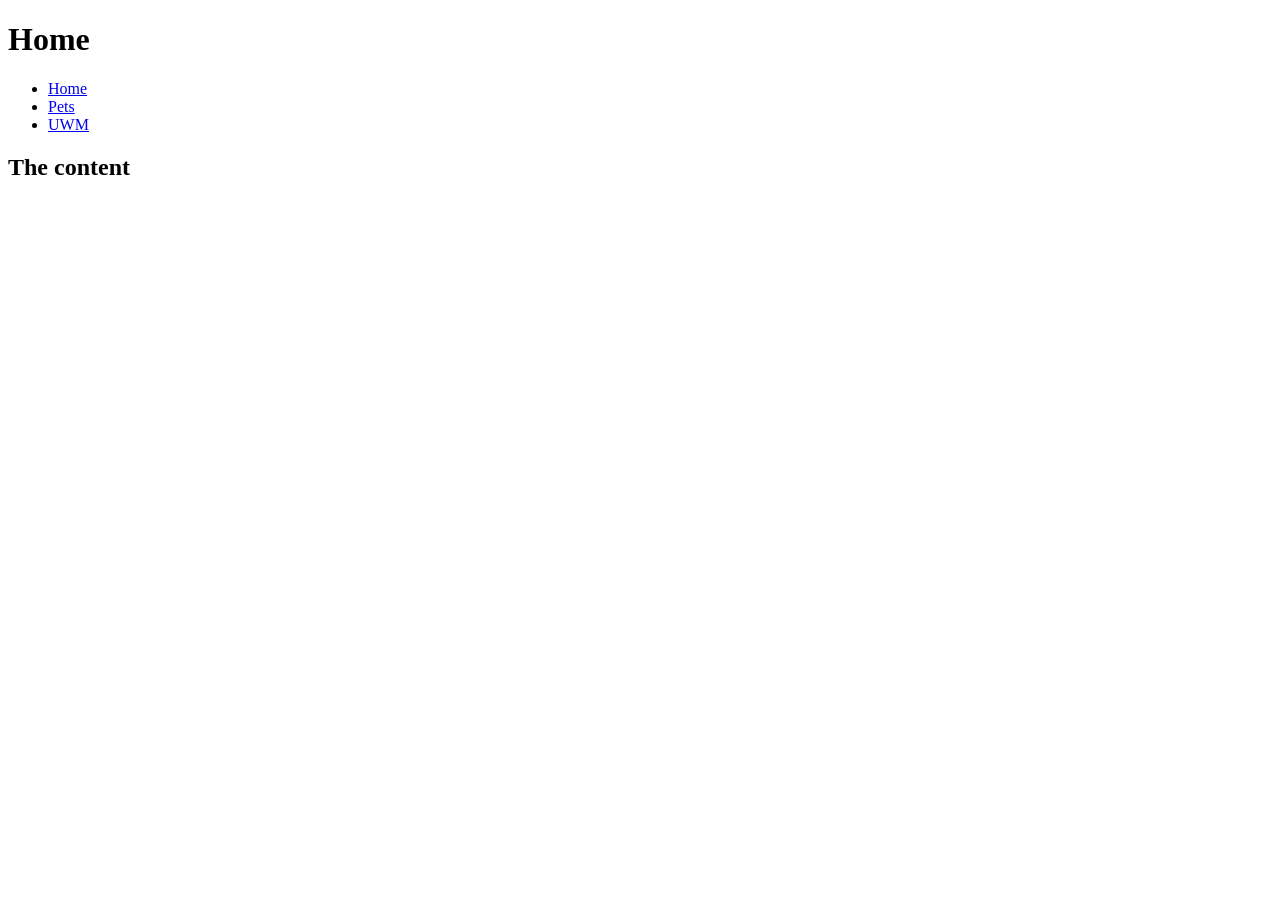
<file: index.html>
<!DOCTYPE html>
<html lang="en">
    <head>
        <meta charset="utf-8">
        <title>Home</title>
    </head>

    <body>
        <header>
        <h1>Home</h1>
        <nav>
            <ul>
                <li><a href="index.html">Home</a></li>
                <li><a href="pets.html">Pets</a></li>
                <li><a href="uwm.html">UWM</a></li>
            </ul>
        </nav>
        </header>

        <main>
            <h2>The content</h2>
        </main>
    </body>
</html>
</file>
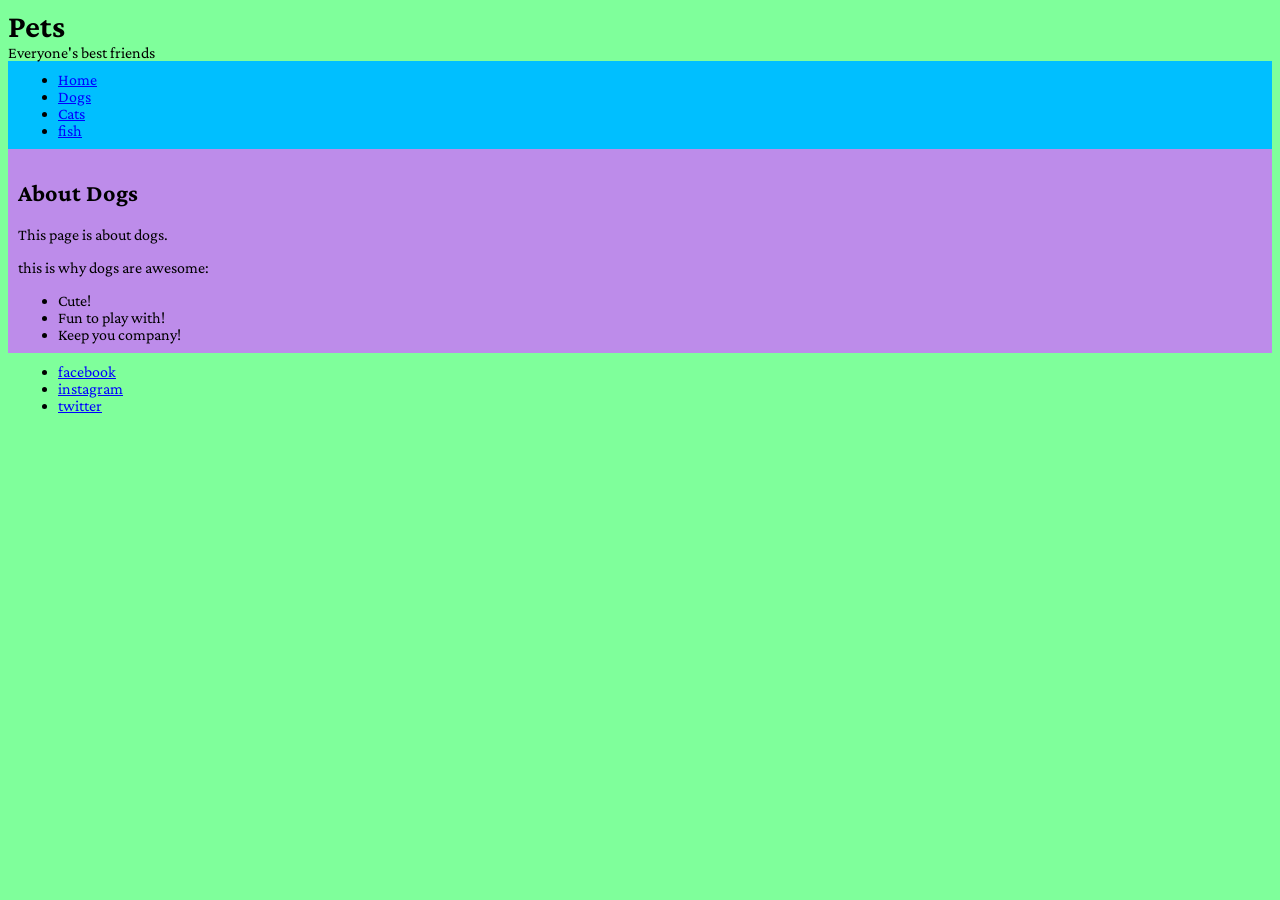
<file: pets.html>
<!DOCTYPE html>
<html lang="en">
    <head>
        <meta charset="utf-8">
        <title>Pets</title>
       

    <link rel="preconnect" href="https://fonts.googleapis.com">
    <link rel="preconnect" href="https://fonts.gstatic.com" crossorigin>
    <link href="https://fonts.googleapis.com/css2?family=Bebas+Neue&family=Crimson+Pro:ital,wght@0,200..900;1,200..900&display=swap" rel="stylesheet">
    
        <link rel="stylesheet" href="pets.css">
    </head>

    <body>
        <header>
        <h1 class="site-heading">Pets</h1>
        <p class="tag-line">Everyone's best friends</p>
        <nav class="header-nav">
            <ul>
                <li><a href="index.html">Home</a></li>
                <li><a href="">Dogs</a></li>
                <li><a href="">Cats</a></li>
                <li><a href="">fish</a></li>
            </ul>
        </nav>
        </header>

        <main class="main-content">
            <h2>About Dogs</h2>
            <p>This page is about dogs.</p>
            <p>this is why dogs are awesome:</p>

            <ul>
                <li>Cute!</li>
                <li>Fun to play with!</li>
                <li>Keep you company!</li>
            </ul>
        </main>

        <footer class="site-footer">
            <ul>
            <li><a href="">facebook</a></li>
            <li><a href="">instagram</a></li>
            <li><a href="">twitter</a></li>
            </ul>
        </footer>

 

    </body>
</html>
</file>
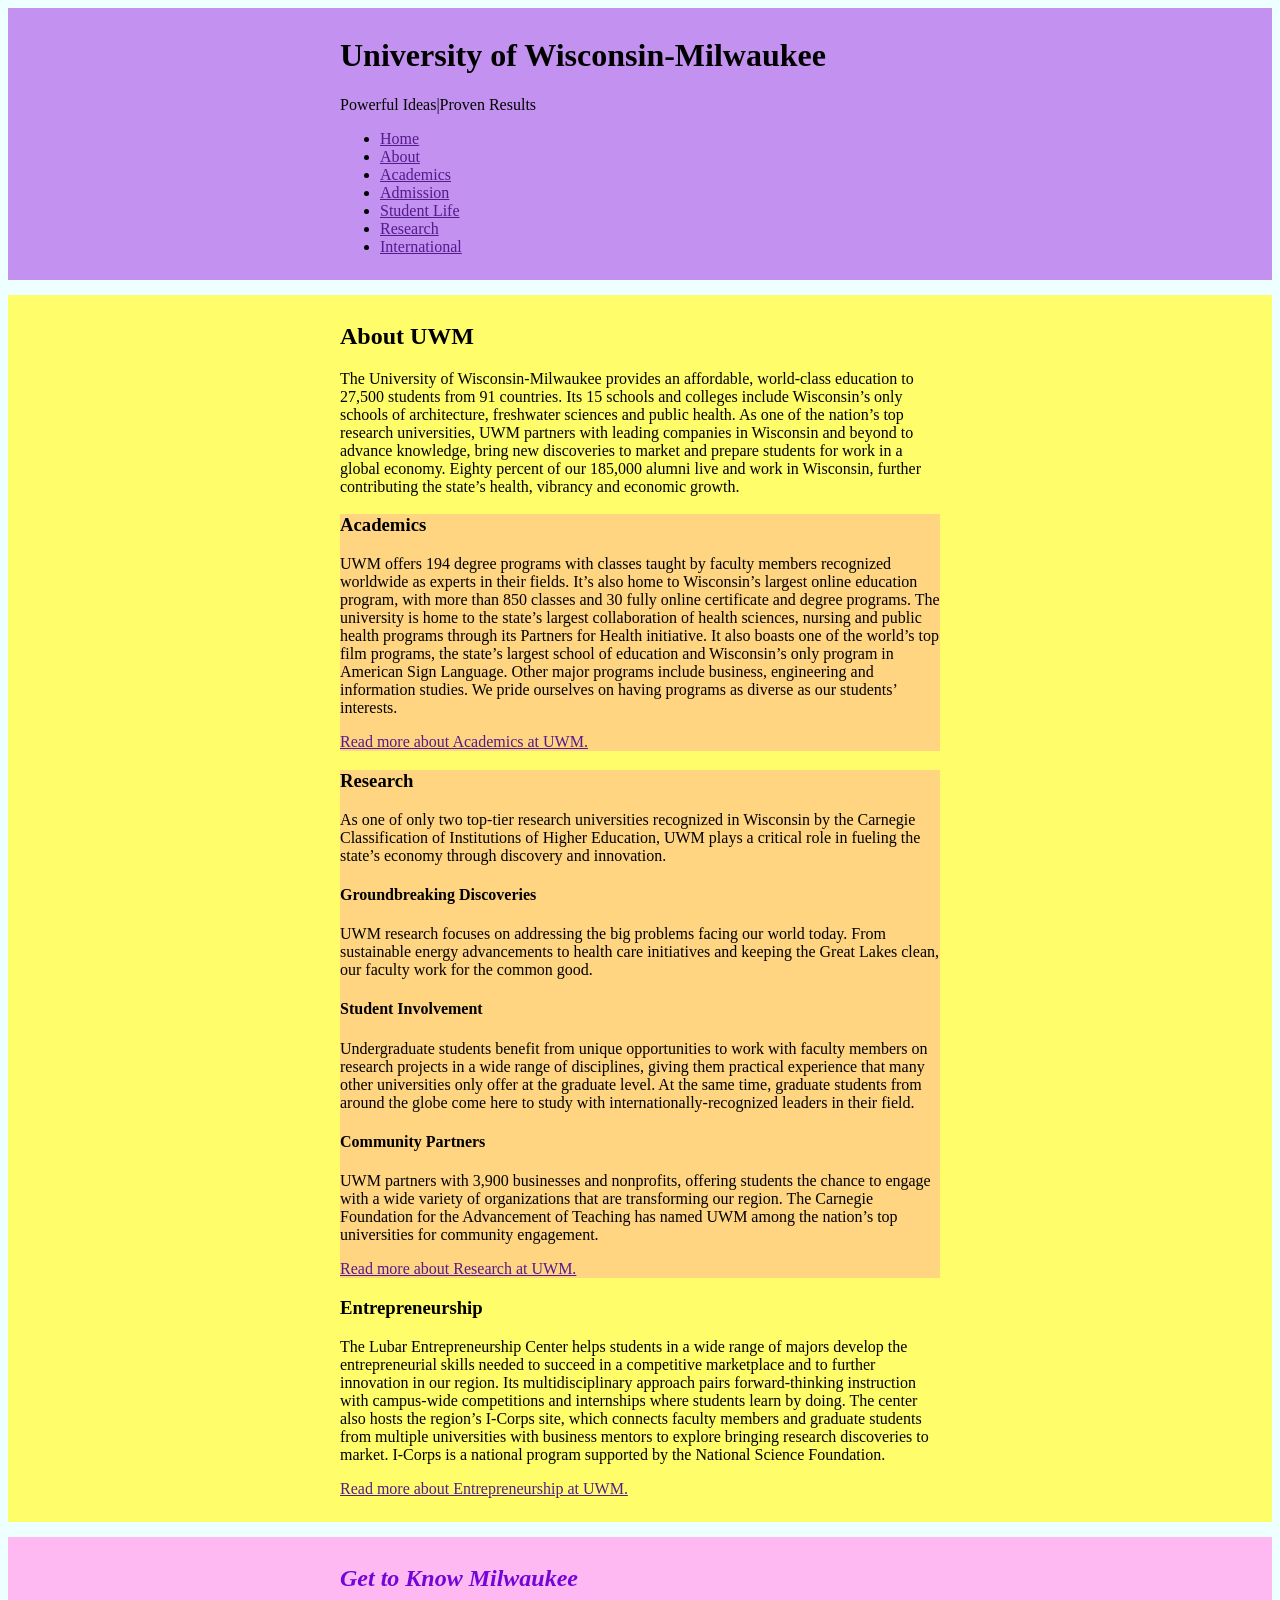
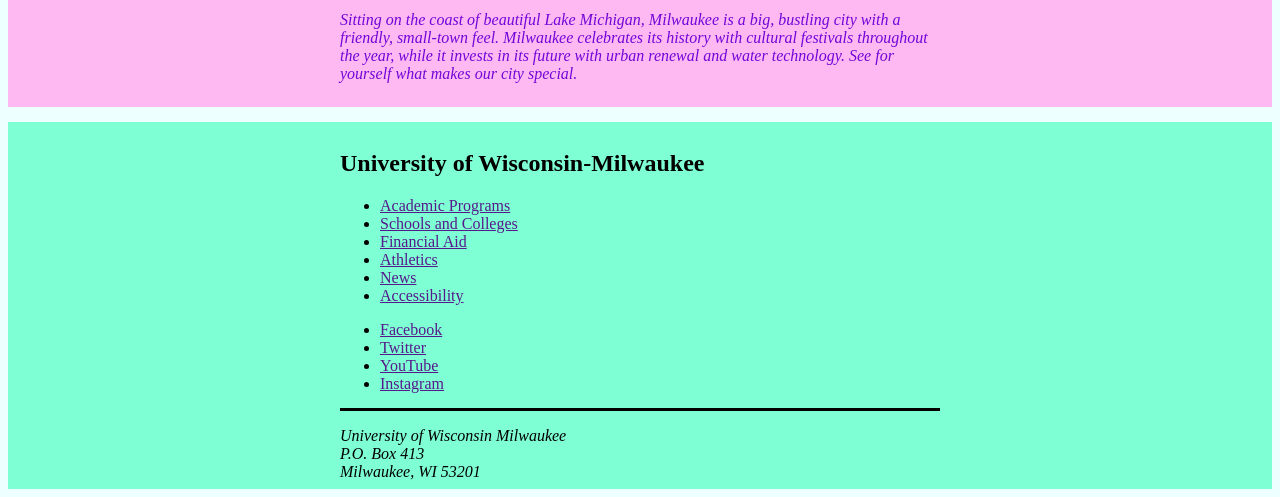
<file: uwm.html>
<!DOCTYPE html>
<html lang="en">
    <head>
        <meta charset="utf-8">
        <title>UWM</title>
        <link rel="stylesheet" href="uwm.css">
    </head>

    <body>
       
        <header class="site-header">
        <div class="wrapper">
        <h1>University of Wisconsin-Milwaukee</h1>
        <p>Powerful Ideas|Proven Results</p>
        <nav>
            <ul>
                <li><a href="">Home</a></li>
                <li><a href="">About</a></li>
                <li><a href="">Academics</a></li>
                <li><a href="">Admission</a></li>
                <li><a href="">Student Life</a></li>
                <li><a href="">Research</a></li>
                <li><a href="">International</a></li>
            </ul>
        </nav>
        </div>
        </header>

        <main class="site-main">
            <article class="wrapper">
                <h2>About UWM</h2>
                <p>The University of Wisconsin-Milwaukee provides an affordable, world-class education to 27,500 students from 91 countries. Its 15 schools and colleges include Wisconsin’s only schools of architecture, freshwater sciences and public health. As one of the nation’s top research universities, UWM partners with leading companies in Wisconsin and beyond to advance knowledge, bring new discoveries to market and prepare students for work in a global economy. Eighty percent of our 185,000 alumni live and work in Wisconsin, further contributing the state’s health, vibrancy and economic growth.</p>
                
                <section class="article-section">
                    <h3>Academics</h3>

                    <p>UWM offers 194 degree programs with classes taught by faculty members recognized worldwide as experts in their fields. It’s also home to Wisconsin’s largest online education program, with more than 850 classes and 30 fully online certificate and degree programs. The university is home to the state’s largest collaboration of health sciences, nursing and public health programs through its Partners for Health initiative. It also boasts one of the world’s top film programs, the state’s largest school of education and Wisconsin’s only program in American Sign Language. Other major programs include business, engineering and information studies. We pride ourselves on having programs as diverse as our students’ interests.</p>

                    <p><a href="">Read more about Academics at UWM.</a></p>
                </section>

                <section class="article-section">
                    <h3>Research</h3>

                        <p>As one of only two top-tier research universities recognized in Wisconsin by the Carnegie Classification of Institutions of Higher Education, UWM plays a critical role in fueling the state’s economy through discovery and innovation.</p>

                        <h4>Groundbreaking Discoveries</h4>
                        <p>UWM research focuses on addressing the big problems facing our world today. From sustainable energy advancements to health care initiatives and keeping the Great Lakes clean, our faculty work for the common good.</p>

                        <h4>Student Involvement</h4>
                        <p>Undergraduate students benefit from unique opportunities to work with faculty members on research projects in a wide range of disciplines, giving them practical experience that many other universities only offer at the graduate level. At the same time, graduate students from around the globe come here to study with internationally-recognized leaders in their field.</p>

                        <h4>Community Partners</h4>
                        <p>UWM partners with 3,900 businesses and nonprofits, offering students the chance to engage with a wide variety of organizations that are transforming our region. The Carnegie Foundation for the Advancement of Teaching has named UWM among the nation’s top universities for community engagement.</p>
                        <p><a href="">Read more about Research at UWM.</a></p>

                </section>

                <secion>
                    <h3>Entrepreneurship</h3>
                    <p>The Lubar Entrepreneurship Center helps students in a wide range of majors develop the entrepreneurial skills needed to succeed in a competitive marketplace and to further innovation in our region. Its multidisciplinary approach pairs forward-thinking instruction with campus-wide competitions and internships where students learn by doing. The center also hosts the region’s I-Corps site, which connects faculty members and graduate students from multiple universities with business mentors to explore bringing research discoveries to market. I-Corps is a national program supported by the National Science Foundation.</p>
                    <p><a href>Read more about Entrepreneurship at UWM.</a></p>
                </secion>
            </article>
        </main>  

        <address>
        <aside class="callout">
            <div class="wrapper">
            <h2>Get to Know Milwaukee</h2>  
            <p>Sitting on the coast of beautiful Lake Michigan, Milwaukee is a big, bustling city with a friendly, small-town feel. Milwaukee celebrates its history with cultural festivals throughout the year, while it invests in its future with urban renewal and water technology. See for yourself what makes our city special.</p>
            </div>
        </aside>
        </address>

        <footer class="site-footer">
            <div class="wrapper">
            <h2>University of Wisconsin-Milwaukee</h2>
<nav>
    <ul>
        <li><a href="">Academic Programs</a></li>
        <li><a href="">Schools and Colleges</a></li>
        <li><a href="">Financial Aid</a></li>
        <li><a href="">Athletics</a></li>
        <li><a href="">News</a></li>
        <li><a href="">Accessibility</a></li>
    </ul>
</nav>
<ul class="border">
<li><a href="">Facebook</a></li>
<li><a href="">Twitter</a></li>
<li><a href="">YouTube</a></li>
<li><a href="">Instagram</a></li>
</ul>

<address>
University of Wisconsin Milwaukee<br>
P.O. Box 413<br>
Milwaukee, WI 53201
</address>
</div>
        </footer>
    </body>
</html>
</file>
<file: pets.css>
html {
    background-color: rgb(127, 255, 155);
    font-family: "Crimson Pro", serif;
}

ul {
    margin: 0;
}

a {
    color: blue;
}

.site-heading {
    margin: 0;
    margin-bottom: 4;
}

.tag-line {
    margin: 0;
    margin-bottom: 10;
}

.header-nav {
    background-color: rgb(0, 191, 255);
    padding: 10px;
}

.main-content {
    background-color: rgb(189, 140, 234);
    padding: 10px;
}

.site-footer {
    padding: 10px;
}
</file>
<file: uwm.css>
html {
    background-color: rgb(238, 255, 255);
}

.wrapper {
    max-width: 600px;
    margin: 0 auto;
}

.site-header {
    background-color: rgb(195, 146, 240);
    padding: 8px;
}

.site-main {
    background-color: rgb(255, 253, 106);
    padding: 8px;
    margin-top: 15px;
}

.article-section {
    background-color: rgb(255, 213, 130);
}

.callout {
    background-color: rgb(255, 185, 242);
    padding: 8px;
    margin-top: 15px;
color: rgb(114, 5, 216);
}

.site-footer {
    background-color: aquamarine;
    padding: 8px;
    margin-top: 15px;
}

.border {
    border-bottom: 3px solid black;
    padding-bottom: 15px;
}
</file>
